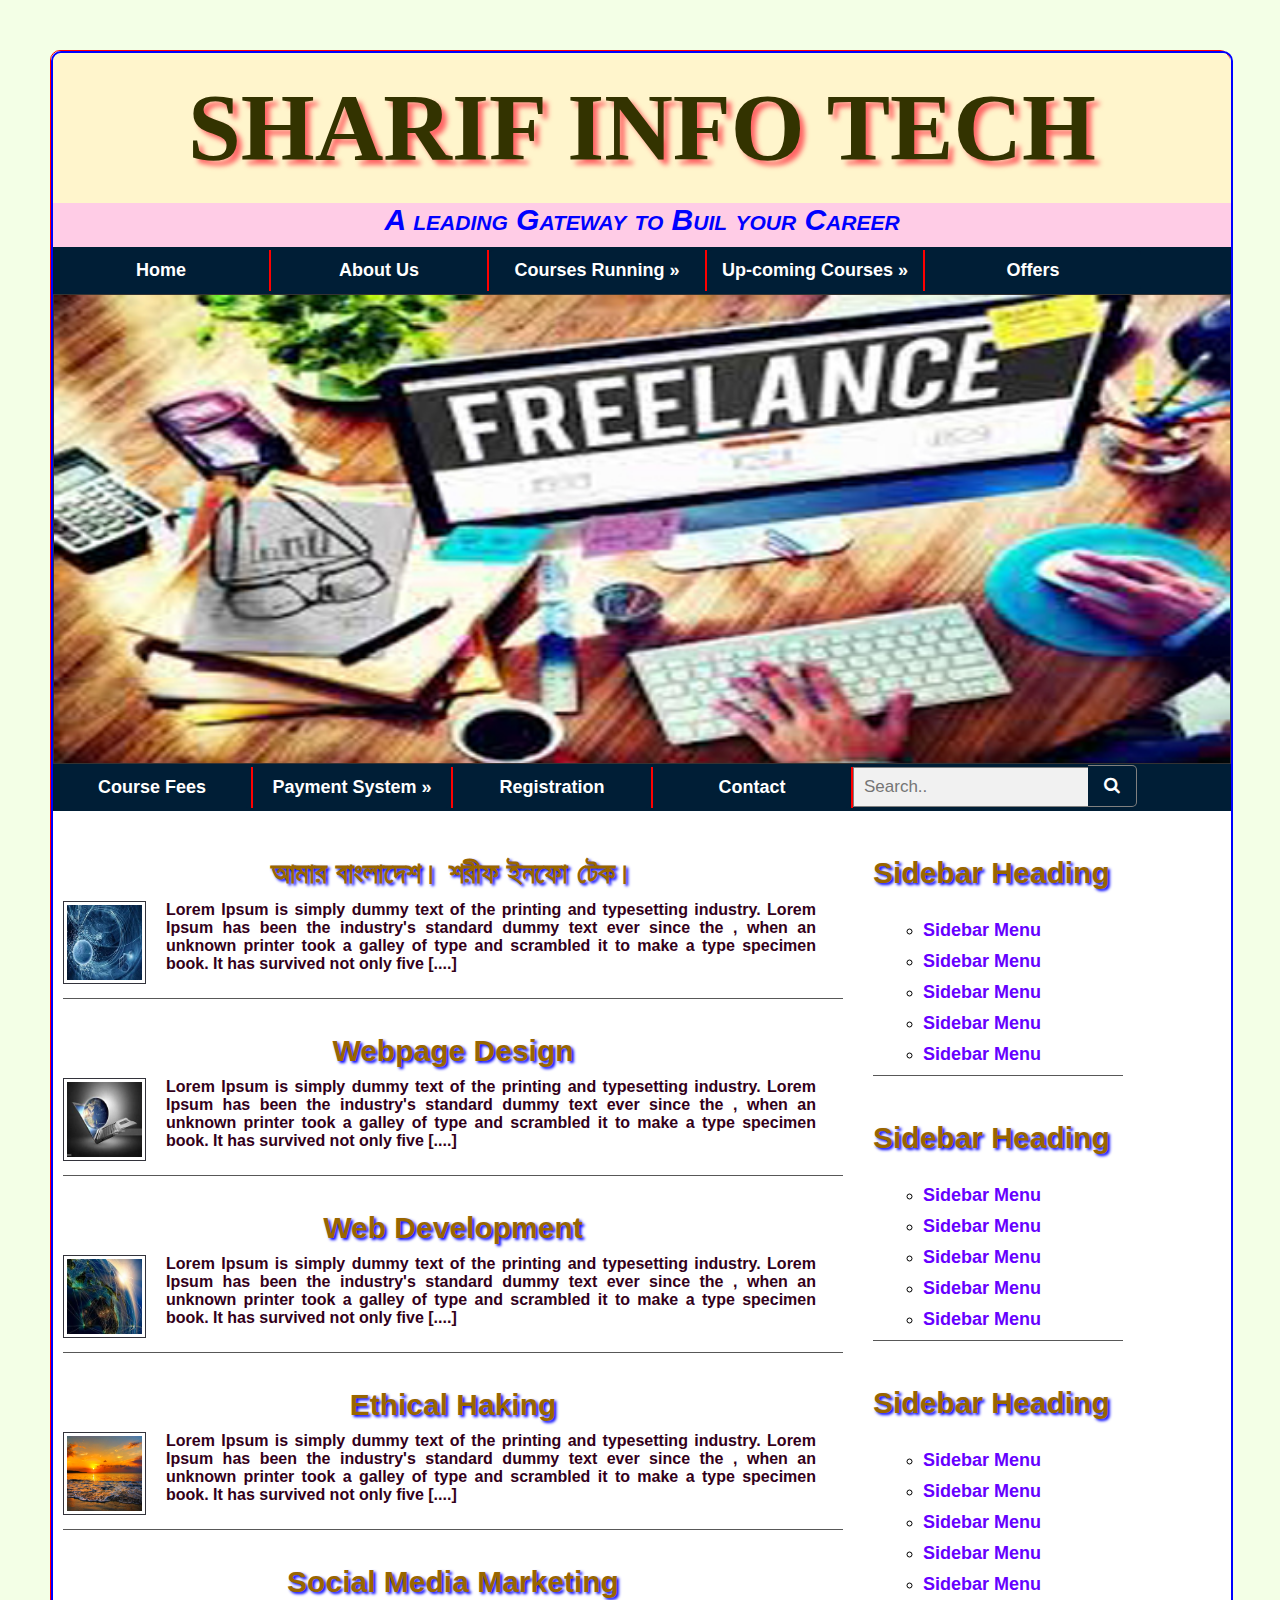
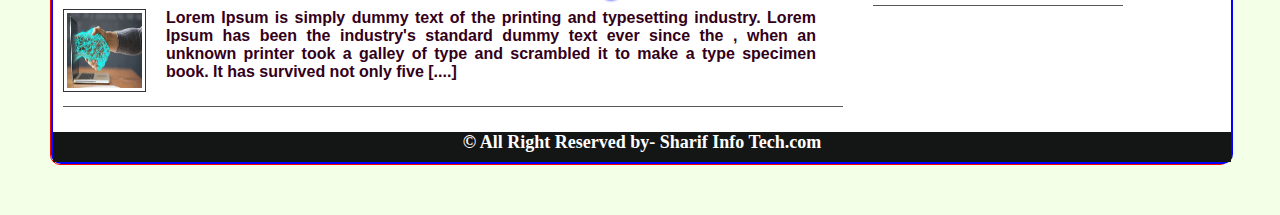
<file: index.html>
<!DOCTYPE html>
<html>
	<head>
	
		<title>Sharif Info Tech-3</title>
		<link rel="icon" href="img/2.png" />
		<link rel="shortcut icon" href="img/2.ico" />
		<link rel="stylesheet" href="themes/default/default.css" type="text/css" media="screen" />
		<link rel="stylesheet" href="themes/light/light.css" type="text/css" media="screen" />
		<link rel="stylesheet" href="themes/dark/dark.css" type="text/css" media="screen" />
		<link rel="stylesheet" href="themes/bar/bar.css" type="text/css" media="screen" />
		<link rel="stylesheet" href="nivo-slider.css" type="text/css" media="screen" />
		<meta charset="UTF-8"/>
		<meta name="viewport" content="width=device-width, initial-scale=1">
		<link rel="stylesheet" href="https://cdnjs.cloudflare.com/ajax/libs/font-awesome/4.7.0/css/font-awesome.min.css">
		<link rel="stylesheet" href="style.css"/>

	</head>
	
	<body>
		
		 <div class="wrapper">
		 
			<header>
				<div Class="header">
					<h1>Sharif Info Tech</h1>
					<p id="subtitle">A leading Gateway to Buil your Career</p>
				</div>
			</header>
			
	<nav>
		<div id="nav">
			<ul>
				<li><a  href="#">Home</a></li>
				<li><a  href="Inside.html">About Us</a></li>
					<!--Drop down Menu-->
				<li><a  href="#">Courses Running &raquo;</a>
					<ul>
						<li><a class="norad"  href="#">Web Design</a></li>
						<li><a  href="#">Graphics Design</a></li>
						<li><a  href="#">Basic Freelancing</a></li>
						<li><a  href="#">Spoken English</a></li>
						<li><a  href="#">Basic English</a></li>
						<li><a  href="#">Academic English</a></li>
					</ul>
				</li>
				
				<li><a  href="#">Up-coming Courses &raquo;</a>
					<ul>
						<li><a  href="#">Etthical Haking</a></li>
						<li><a  href="#">Full Stack Web Development</a></li>
						<!--Sub-Drop down Menu-->
						<li><a  href="#">Social Media Marketing &raquo;</a>
							<ul>
								<li><a  href="#">Facebook </a></li>
								<li><a  href="#">Youtube</a></li>
								<li><a  href="#">LinkedIn</a></li>
								<li><a  href="#">Pinterest</a></li>
								<li><a  href="#">Twitter</a></li>
								<li><a  href="#">Instagram</a></li>
								<li><a  href="#">Tiktok</a></li>
								<li><a  href="#">Google Review</a></li>
							</ul>
						</li>
						<li><a  href="#">SEO</a></li>
						<li><a  href="#">ICT</a></li>
					</ul>
				</li>
				
				<li><a  href="#">Offers</a></li>
				
			</ul>
					
		</div>	
	</nav>
	
			
			
		<div id="wrapper">
			<div class="slider-wrapper theme-bar">
		
				<div id="slider" class="nivoSlider"> 
					<img src="img/freelance/freelancing.jpg" data-thumb="img/freelance/freelancing.jpg" alt="" />
					
					<a href="http://dev7studios.com">
					<img src="img/freelance/global.jpg" data-thumb="img/freelance/global.jpg" alt="" title="This is my caption" /></a> 
					
					<img src="img/51.jpg" data-thumb="img/51.jpeg" alt="" title="This is my caption" /> 
			
					<img src="img/freelance/global-village.jpg" data-thumb="img/freelance/global-village.jpg" alt="" data-transition="slideInLeft" /> 
					
					<img src="img/52.jpg" data-thumb="img/52.jpg" alt="" data-transition="slideInLeft" /> 
			
					<img src="img/freelance/key-globe.jpg" 	data-thumb="img/freelance/key-globe.jpg" alt="" title="#htmlcaption" />
					
					<img src="img/55.jpg" data-thumb="img/55.jpg" alt="" data-transition="slideInLeft" /> 
				
				</div>
			
				<div id="htmlcaption" class="nivo-html-caption">
				<strong>This</strong> is an example of a<em>	HTML</em> caption with <a href="#">a link</a>. 
				</div>
			</div>
		</div>
		
		
	<script src="http://ajax.googleapis.com/ajax/libs/jquery/1.10.2/jquery.min.js"></script> 
			<script type="text/javascript" src="js/jquery.nivo.slider.js"></script> 
			<script type="text/javascript">
			$(window).load(function() {
			$('#slider').nivoSlider();
			});
			</script> 
			<script type="text/javascript">

			var _gaq = _gaq || [];
			_gaq.push(['_setAccount', 'UA-36251023-1']);
			_gaq.push(['_setDomainName', 'jqueryscript.net']);
			_gaq.push(['_trackPageview']);

			(function() {
			var ga = document.createElement('script'); ga.type = 'text/javascript'; ga.async = true;
			ga.src = ('https:' == document.location.protocol ? 'https://ssl' : 'http://www') + '.google-analytics.com/ga.js';
			var s = document.getElementsByTagName('script')[0]; s.parentNode.insertBefore(ga, s);
			})();

			</script>
			
	<nav>
		<div id="under_menu">
			<ul>
				<li><a  href="#">Course Fees</a></li>
				<li><a  href="#">Payment System &raquo;</a>
					<ul>
						<li><a  href="#">Bkash</a></li>
						<li><a  href="#">Nagad</a></li>
						<li><a  href="#">Rocket</a></li>
						<li><a  href="#">Online Bank</a></li>
					</ul>
				</li>
				<li><a  href="#">Registration</a></li>
				<li><a  href="#">Contact</a></li>
				<li>
					<div id="undrmnu_src" >
						<input type="text" placeholder="Search.." name="search"/>
						<button type="submit"><i class="fa fa-search"	></i></button>
					</div>
				</li>
			</ul>
					
		</div>	
	</nav>
	
		
	<div Class="content_wrapper">
		<!-- Google font-->
		<div id="content">
			<article id="main_article_single">
			<h2>আমার বাংলাদেশ। শরীফ ইনফো টেক।</h2>
				<div id="img_wrap">
					<img src="img/1.jpg" alt="" />
					<p>Lorem Ipsum is simply dummy text of the printing and typesetting industry. Lorem Ipsum has been the industry's standard dummy text ever since the , when an unknown printer took a galley of type and scrambled it to make a type specimen book. It has survived not only five [....]</p>
				</div>
			</article><article id="main_article_single">
			<h2>Webpage Design</h2>
				<div id="img_wrap">
					<img src="img/10.jpg" alt="" />
					<p>Lorem Ipsum is simply dummy text of the printing and typesetting industry. Lorem Ipsum has been the industry's standard dummy text ever since the , when an unknown printer took a galley of type and scrambled it to make a type specimen book. It has survived not only five [....]</p>
				</div>
			</article><article id="main_article_single">
			<h2>Web Development</h2>
				<div id="img_wrap">
					<img src="img/3.jpg" alt="" />
					<p>Lorem Ipsum is simply dummy text of the printing and typesetting industry. Lorem Ipsum has been the industry's standard dummy text ever since the , when an unknown printer took a galley of type and scrambled it to make a type specimen book. It has survived not only five [....]</p>
				</div>
			</article><article id="main_article_single">
			<h2>Ethical Haking</h2>
				<div id="img_wrap">
					<img src="img/3.jpeg" alt="" />
					<p>Lorem Ipsum is simply dummy text of the printing and typesetting industry. Lorem Ipsum has been the industry's standard dummy text ever since the , when an unknown printer took a galley of type and scrambled it to make a type specimen book. It has survived not only five [....]</p>
				</div>
			</article><article id="main_article_single">
			<h2>Social Media Marketing</h2>
				<div id="img_wrap">
					<img src="img/25.jpeg" alt="" />
					<p>Lorem Ipsum is simply dummy text of the printing and typesetting industry. Lorem Ipsum has been the industry's standard dummy text ever since the , when an unknown printer took a galley of type and scrambled it to make a type specimen book. It has survived not only five [....]</p>
				</div>
			</article>
		
		
		</div>
		<div id="sidebar">
			<aside id="main_sidebar">
				<h2>Sidebar Heading</h2>
				<ul>
					<li><a href="#">Sidebar Menu</a></li>
					<li><a href="#">Sidebar Menu</a></li>
					<li><a href="#">Sidebar Menu</a></li>
					<li><a href="#">Sidebar Menu</a></li>
					<li><a href="#">Sidebar Menu</a></li>
					
				</ul>	
			</aside>
			<aside id="main_sidebar">
				<h2>Sidebar Heading</h2>
				<ul>
					<li><a href="#">Sidebar Menu</a></li>
					<li><a href="#">Sidebar Menu</a></li>
					<li><a href="#">Sidebar Menu</a></li>
					<li><a href="#">Sidebar Menu</a></li>
					<li><a href="#">Sidebar Menu</a></li>
					
				</ul>	
			</aside>
			<aside id="main_sidebar">
				<h2>Sidebar Heading</h2>
				<ul>
					<li><a href="#">Sidebar Menu</a></li>
					<li><a href="#">Sidebar Menu</a></li>
					<li><a href="#">Sidebar Menu</a></li>
					<li><a href="#">Sidebar Menu</a></li>
					<li><a href="#">Sidebar Menu</a></li>
					
				</ul>	
			</aside>
			
	
		</div>
	</div>	
	<footer>
		<div id="footer">
			<p>&copy; All Right Reserved by- Sharif Info Tech.com </p>
		</div>
	</footer>
	
	</body>
	
</html>
</file>
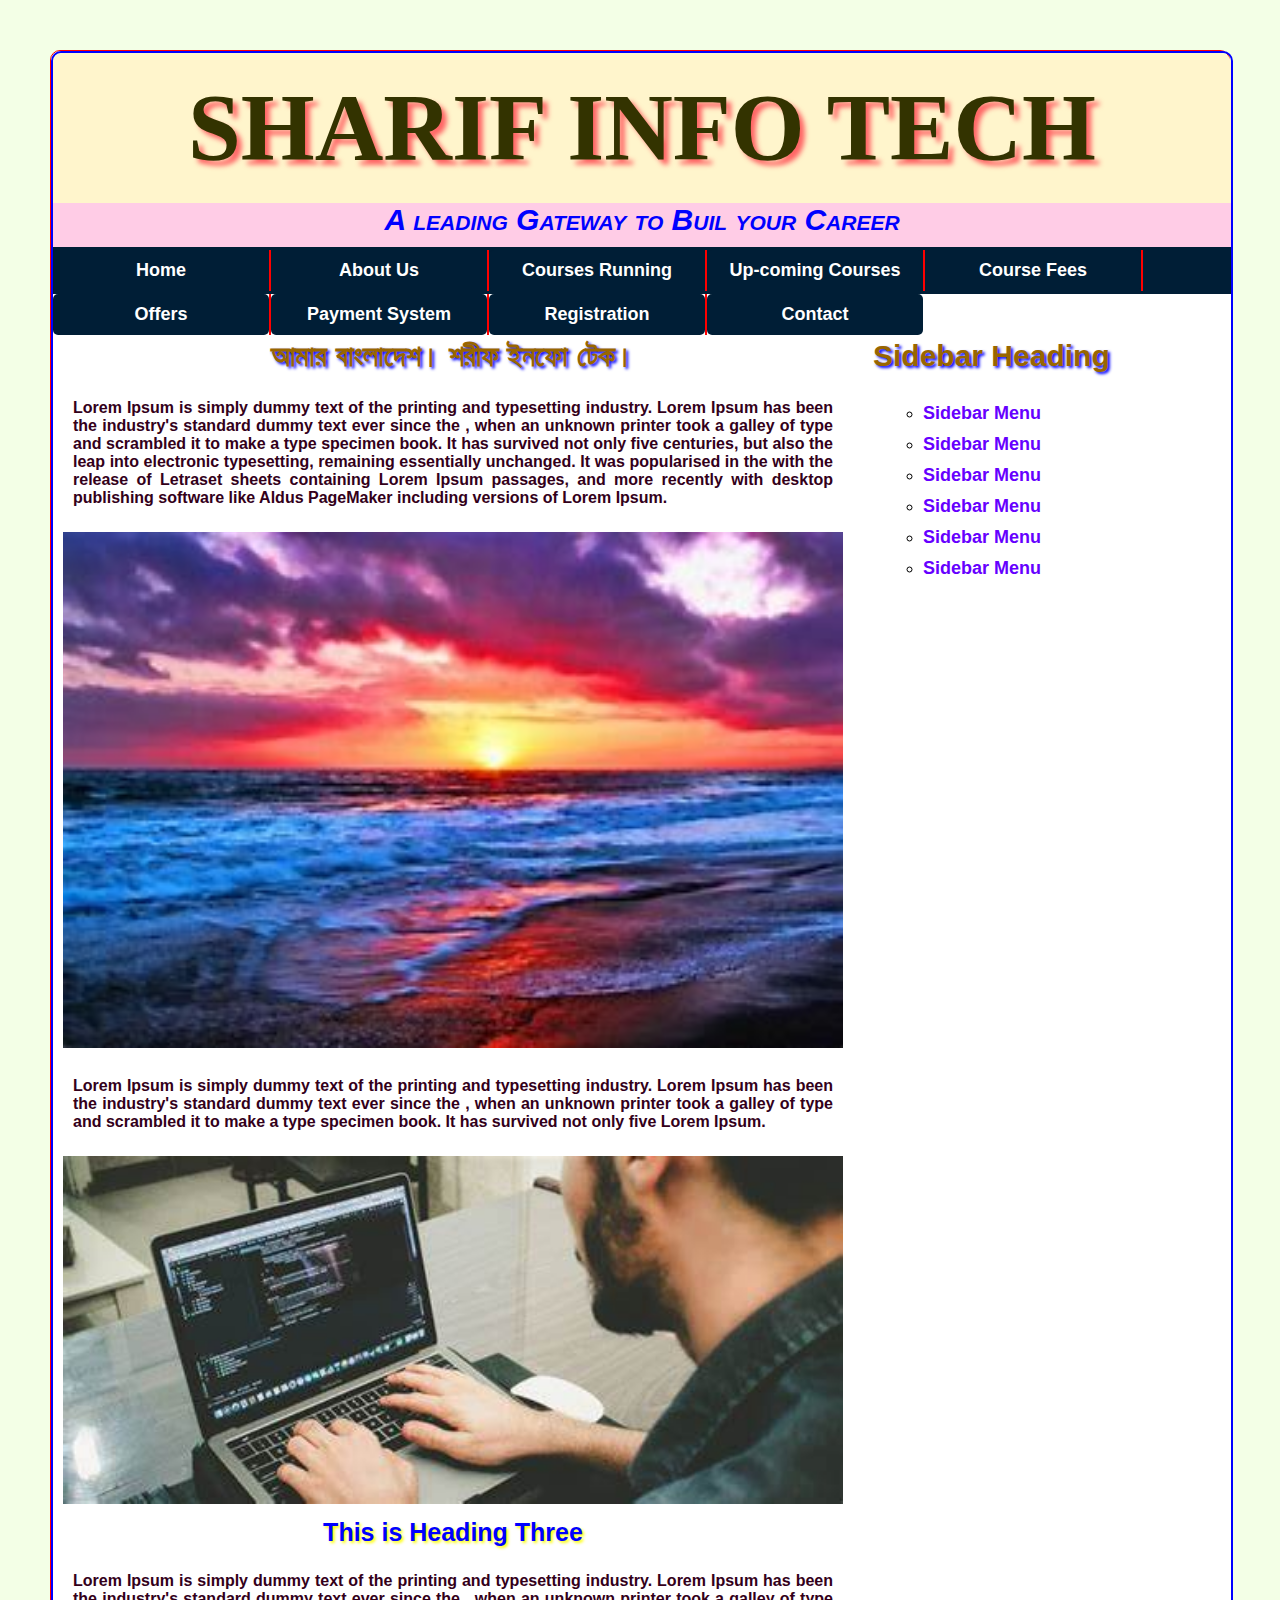
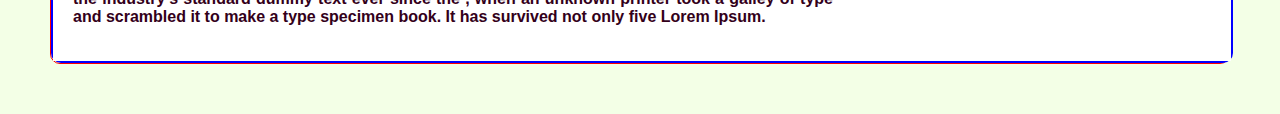
<file: inside.html>
<!DOCTYPE html>
<html>
	<head>
	
		<title>Inside Page</title>
		
		<link rel="stylesheet" href="style.css"/>
		<link rel="stylesheet" href="font/font.css"/>
		<meta charset="UTF-8"/>
		<link rel="icon" href="img/2.png" />
		<link rel="shortcut icon" href="img/2.ico" />
	</head>
	
	<body>
		
		 <div class="wrapper">
		 
			<header>
				<div Class="header">
					<h1>Sharif Info Tech</h1>
					<p id="subtitle">A leading Gateway to Buil your Career</p>
				</div>
			</header>
			
			<nav>
				<div id="nav">
					<ul>
						<li><a  href="Index.html">Home</a></li>
						<li><a  href="#">About Us</a></li>
					<!--Drop down Menu-->
						<li><a  href="#">Courses Running</a>
							<ul>
								<li><a class="norad"  href="#">Web Design</a></li>
								<li><a  href="#">Graphics Design</a></li>
								<li><a  href="#">Basic Freelancing</a></li>
								<li><a  href="#">Spoken English</a></li>
								<li><a  href="#">Basic English</a></li>
								<li><a  href="#">Academic English</a></li>
							</ul>
						</li>
				
						<li><a  href="#">Up-coming Courses</a>
							<ul>
								<li><a  href="#">Etthical Haking</a></li>
								<li><a  href="#">Full Stack Web Development</a></li>
						<!--Sub-Drop down Menu-->
								<li><a  href="#">Social Media Marketing</a>
									<ul>
										<li><a  href="#">Facebook </a></li>
										<li><a  href="#">Youtube</a></li>
										<li><a  href="#">LinkedIn</a></li>
										<li><a  href="#">Pinterest</a></li>
										<li><a  href="#">Twitter</a></li>
										<li><a  href="#">Instagram</a></li>
										<li><a  href="#">Tiktok</a></li>
										<li><a  href="#">Google Review</a></li>
									</ul>
								</li>
								<li><a  href="#">SEO</a></li>
								<li><a  href="#">ICT</a></li>
							</ul>
						</li>
						<li><a  href="#">Course Fees</a></li>
						<li><a  href="#">Offers</a></li>
						<li><a  href="#">Payment System</a>
							<ul>
								<li><a  href="#">Bkash</a></li>
								<li><a  href="#">Nagad</a></li>
								<li><a  href="#">Rocket</a></li>
								<li><a  href="#">Online Bank</a></li>
							</ul>
						</li>
						<li><a  href="#">Registration</a></li>
						<li><a  href="#">Contact</a></li>
					</ul>
					
				</div>	
			</nav>
			
			
		
			
	<div Class="content_wrapper">
		<!-- Google font-->
		<div id="content">
			<article>
			<h2>আমার বাংলাদেশ। শরীফ ইনফো টেক।</h2>
			
				<p>Lorem Ipsum is simply dummy text of the printing and typesetting industry. Lorem Ipsum has been the industry's standard dummy text ever since the , when an unknown printer took a galley of type and scrambled it to make a type specimen book. It has survived not only five centuries, but also the leap into electronic typesetting, remaining essentially unchanged. It was popularised in the  with the release of Letraset sheets containing Lorem Ipsum passages, and more recently with desktop publishing software like Aldus PageMaker including versions of Lorem Ipsum.</p>
				<img src="img/2.jpeg" alt="sunset scene" />
				<p>Lorem Ipsum is simply dummy text of the printing and typesetting industry. Lorem Ipsum has been the industry's standard dummy text ever since the , when an unknown printer took a galley of type and scrambled it to make a type specimen book. It has survived not only five Lorem Ipsum.</p>
				<img src="img/13.jfif" alt="Freelancing" />
				<h3>This is Heading Three</h3>
				
				<p>Lorem Ipsum is simply dummy text of the printing and typesetting industry. Lorem Ipsum has been the industry's standard dummy text ever since the , when an unknown printer took a galley of type and scrambled it to make a type specimen book. It has survived not only five Lorem Ipsum.</p>
			
			</article>
		
		
		</div>
		<div id="sidebar">
			<aside>
				<h2>Sidebar Heading</h2>
				<ul>
					<li><a href="#">Sidebar Menu</a></li>
					<li><a href="#">Sidebar Menu</a></li>
					<li><a href="#">Sidebar Menu</a></li>
					<li><a href="#">Sidebar Menu</a></li>
					<li><a href="#">Sidebar Menu</a></li>
					<li><a href="#">Sidebar Menu</a></li>
				</ul>	
			</aside>
	
		</div>
	</div>	
	
	
	</body>
</file>
<file: themes/default/default.css>
/*
Skin Name: Nivo Slider Default Theme
Skin URI: http://nivo.dev7studios.com
Description: The default skin for the Nivo Slider.
Version: 1.3
Author: Gilbert Pellegrom
Author URI: http://dev7studios.com
Supports Thumbs: true
*/

.theme-default .nivoSlider {
	position:relative;
	background:#fff url(loading.gif) no-repeat 50% 50%;
    margin-bottom:10px;
    -webkit-box-shadow: 0px 1px 5px 0px #4a4a4a;
    -moz-box-shadow: 0px 1px 5px 0px #4a4a4a;
    box-shadow: 0px 1px 5px 0px #4a4a4a;
}
.theme-default .nivoSlider img {
	position:absolute;
	top:0px;
	left:0px;
	display:none;
}
.theme-default .nivoSlider a {
	border:0;
	display:block;
}

.theme-default .nivo-controlNav {
	text-align: center;
	padding: 20px 0;
}
.theme-default .nivo-controlNav a {
	display:inline-block;
	width:22px;
	height:22px;
	background:url(bullets.png) no-repeat;
	text-indent:-9999px;
	border:0;
	margin: 0 2px;
}
.theme-default .nivo-controlNav a.active {
	background-position:0 -22px;
}

.theme-default .nivo-directionNav a {
	display:block;
	width:30px;
	height:30px;
	background:url(arrows.png) no-repeat;
	text-indent:-9999px;
	border:0;
	opacity: 0;
	-webkit-transition: all 200ms ease-in-out;
    -moz-transition: all 200ms ease-in-out;
    -o-transition: all 200ms ease-in-out;
    transition: all 200ms ease-in-out;
}
.theme-default:hover .nivo-directionNav a { opacity: 1; }
.theme-default a.nivo-nextNav {
	background-position:-30px 0;
	right:15px;
}
.theme-default a.nivo-prevNav {
	left:15px;
}

.theme-default .nivo-caption {
    font-family: Helvetica, Arial, sans-serif;
}
.theme-default .nivo-caption a {
    color:#fff;
    border-bottom:1px dotted #fff;
}
.theme-default .nivo-caption a:hover {
    color:#fff;
}

.theme-default .nivo-controlNav.nivo-thumbs-enabled {
	width: 100%;
}
.theme-default .nivo-controlNav.nivo-thumbs-enabled a {
	width: auto;
	height: auto;
	background: none;
	margin-bottom: 5px;
}
.theme-default .nivo-controlNav.nivo-thumbs-enabled img {
	display: block;
	width: 120px;
	height: auto;
}
</file>
<file: themes/light/light.css>
/*
Skin Name: Nivo Slider Light Theme
Skin URI: http://nivo.dev7studios.com
Description: A light skin for the Nivo Slider.
Version: 1.0
Author: Gilbert Pellegrom
Author URI: http://dev7studios.com
Supports Thumbs: true
*/

.theme-light.slider-wrapper {
    background: #fff;
    padding: 10px;
}
.theme-light .nivoSlider {
	position:relative;
	background:#fff url(loading.gif) no-repeat 50% 50%;
    margin-bottom:10px;
    overflow: visible;
}
.theme-light .nivoSlider img {
	position:absolute;
	top:0px;
	left:0px;
	display:none;
}
.theme-light .nivoSlider a {
	border:0;
	display:block;
}

.theme-light .nivo-controlNav {
	text-align: left;
	padding: 0;
	position: relative;
	z-index: 10;
}
.theme-light .nivo-controlNav a {
	display:inline-block;
	width:10px;
	height:10px;
	background:url(bullets.png) no-repeat;
	text-indent:-9999px;
	border:0;
	margin: 0 2px;
}
.theme-light .nivo-controlNav a.active {
	background-position:0 100%;
}

.theme-light .nivo-directionNav a {
	display:block;
	width:30px;
	height:30px;
	background: url(arrows.png) no-repeat;
	text-indent:-9999px;
	border:0;
	top: auto;
	bottom: -36px;
	z-index: 11;
}
.theme-light .nivo-directionNav a:hover {
    background-color: #eee;
    -webkit-border-radius: 2px;
    -moz-border-radius: 2px;
    border-radius: 2px;
}
.theme-light a.nivo-nextNav {
	background-position:160% 50%;
	right:0px;
}
.theme-light a.nivo-prevNav {
    background-position:-60% 50%;
    left: auto;
	right: 35px;
}

.theme-light .nivo-caption {
    font-family: Helvetica, Arial, sans-serif;
}
.theme-light .nivo-caption a {
    color:#fff;
    border-bottom:1px dotted #fff;
}
.theme-light .nivo-caption a:hover {
    color:#fff;
}

.theme-light .nivo-controlNav.nivo-thumbs-enabled {
	width: 80%;
}
.theme-light .nivo-controlNav.nivo-thumbs-enabled a {
	width: auto;
	height: auto;
	background: none;
	margin-bottom: 5px;
}
.theme-light .nivo-controlNav.nivo-thumbs-enabled img {
	display: block;
	width: 120px;
	height: auto;
}
</file>
<file: themes/dark/dark.css>
/*
Skin Name: Nivo Slider Dark Theme
Skin URI: http://nivo.dev7studios.com
Description: A dark skin for the Nivo Slider.
Version: 1.0
Author: Gilbert Pellegrom
Author URI: http://dev7studios.com
Supports Thumbs: true
*/

.theme-dark.slider-wrapper {
    background: #222;
    padding: 10px;
}
.theme-dark .nivoSlider {
	position:relative;
	background:#fff url(loading.gif) no-repeat 50% 50%;
    margin-bottom:10px;
    overflow: visible;
}
.theme-dark .nivoSlider img {
	position:absolute;
	top:0px;
	left:0px;
	display:none;
}
.theme-dark .nivoSlider a {
	border:0;
	display:block;
}

.theme-dark .nivo-controlNav {
	text-align: left;
	padding: 0;
	position: relative;
	z-index: 10;
}
.theme-dark .nivo-controlNav a {
	display:inline-block;
	width:10px;
	height:10px;
	background:url(bullets.png) no-repeat 0 2px;
	text-indent:-9999px;
	border:0;
	margin: 0 2px;
}
.theme-dark .nivo-controlNav a.active {
	background-position:0 100%;
}

.theme-dark .nivo-directionNav a {
	display:block;
	width:30px;
	height:30px;
	background: url(arrows.png) no-repeat;
	text-indent:-9999px;
	border:0;
	top: auto;
	bottom: -36px;
	z-index: 11;
}
.theme-dark .nivo-directionNav a:hover {
    background-color: #333;
    -webkit-border-radius: 2px;
    -moz-border-radius: 2px;
    border-radius: 2px;
}
.theme-dark a.nivo-nextNav {
	background-position:-16px 50%;
	right:0px;
}
.theme-dark a.nivo-prevNav {
    background-position:11px 50%;
    left: auto;
	right: 35px;
}

.theme-dark .nivo-caption {
    font-family: Helvetica, Arial, sans-serif;
}
.theme-dark .nivo-caption a {
    color:#fff;
    border-bottom:1px dotted #fff;
}
.theme-dark .nivo-caption a:hover {
    color:#fff;
}

.theme-dark .nivo-controlNav.nivo-thumbs-enabled {
	width: 80%;
}
.theme-dark .nivo-controlNav.nivo-thumbs-enabled a {
	width: auto;
	height: auto;
	background: none;
	margin-bottom: 5px;
}
.theme-dark .nivo-controlNav.nivo-thumbs-enabled img {
	display: block;
	width: 120px;
	height: auto;
}
</file>
<file: themes/bar/bar.css>
/*
Skin Name: Nivo Slider Bar Theme
Skin URI: http://nivo.dev7studios.com
Description: The bottom bar skin for the Nivo Slider.
Version: 1.0
Author: Gilbert Pellegrom
Author URI: http://dev7studios.com
Supports Thumbs: false
*/

.theme-bar.slider-wrapper {
    position: relative;
    border: 1px solid #333;
    overflow: hidden;
}
.theme-bar .nivoSlider {
	position:relative;
	background:#fff url(loading.gif) no-repeat 50% 50%;
}
.theme-bar .nivoSlider img {
	position:absolute;
	top:0px;
	left:0px;
	display:none;
}
.theme-bar .nivoSlider a {
	border:0;
	display:block;
}

.theme-bar .nivo-controlNav {
    position: absolute;
    left: 0;
    bottom: -41px;
    z-index: 10;
    width: 100%;
    height: 30px;
	text-align: center;
	padding: 5px 0;
	border-top: 1px solid #333;
	background: #333;
    background: -moz-linear-gradient(top,  #565656 0%, #333333 100%); /* FF3.6+ */
    background: -webkit-gradient(linear, left top, left bottom, color-stop(0%,#565656), color-stop(100%,#333333)); /* Chrome,Safari4+ */
    background: -webkit-linear-gradient(top,  #565656 0%,#333333 100%); /* Chrome10+,Safari5.1+ */
    background: -o-linear-gradient(top,  #565656 0%,#333333 100%); /* Opera 11.10+ */
    background: -ms-linear-gradient(top,  #565656 0%,#333333 100%); /* IE10+ */
    background: linear-gradient(to bottom,  #565656 0%,#333333 100%); /* W3C */
    filter: progid:DXImageTransform.Microsoft.gradient( startColorstr='#565656', endColorstr='#333333',GradientType=0 ); /* IE6-9 */
    opacity: 0.5;
    -webkit-transition: all 200ms ease-in-out;
    -moz-transition: all 200ms ease-in-out;
    -o-transition: all 200ms ease-in-out;
    transition: all 200ms ease-in-out;
}
.theme-bar:hover .nivo-controlNav {
    bottom: 0;
    opacity: 1;
}
.theme-bar .nivo-controlNav a {
	display:inline-block;
	width:22px;
	height:22px;
	background:url(bullets.png) no-repeat;
	text-indent:-9999px;
	border:0;
	margin: 5px 2px 0 2px;
}
.theme-bar .nivo-controlNav a.active {
	background-position:0 -22px;
}

.theme-bar .nivo-directionNav a {
	display:block;
	border:0;
	color: #fff;
	text-transform: uppercase;
	top: auto;
	bottom: 10px;
	z-index: 11;
	font-family: "Helvetica Neue", Helvetica, Arial, sans-serif;
	font-size: 13px;
	line-height: 20px;
	opacity: 0.5;
    -webkit-transition: all 200ms ease-in-out;
    -moz-transition: all 200ms ease-in-out;
    -o-transition: all 200ms ease-in-out;
    transition: all 200ms ease-in-out;
}
.theme-bar a.nivo-nextNav { right: -50px; }
.theme-bar a.nivo-prevNav { left: -50px; }
.theme-bar:hover a.nivo-nextNav { 
    right: 15px; 
    opacity: 1;
}
.theme-bar:hover a.nivo-prevNav { 
    left: 15px; 
    opacity: 1;
}
.theme-bar .nivo-directionNav a:hover { color: #ddd; }

.theme-bar .nivo-caption {
    font-family: Helvetica, Arial, sans-serif;
    -webkit-transition: all 200ms ease-in-out;
    -moz-transition: all 200ms ease-in-out;
    -o-transition: all 200ms ease-in-out;
    transition: all 200ms ease-in-out;
}
.theme-bar:hover .nivo-caption {
    bottom: 41px;
}
.theme-bar .nivo-caption a {
    color:#fff;
    border-bottom:1px dotted #fff;
}
.theme-bar .nivo-caption a:hover {
    color:#fff;
}

.theme-bar .nivo-controlNav.nivo-thumbs-enabled {
	width: 100%;
}
.theme-bar .nivo-controlNav.nivo-thumbs-enabled a {
	width: auto;
	height: auto;
	background: none;
	margin-bottom: 5px;
}
.theme-bar .nivo-controlNav.nivo-thumbs-enabled img {
	display: block;
	width: 120px;
	height: auto;
}
</file>
<file: style.css>
*{margin:0;padding:0}

.header h1{
	color:#333300;
	font-family:Arial Black;
	font-size:95px;
	font-weight:bold;
	text-transform:uppercase;
	font-variant:small-caps;
	background-color: #fff5cc;
	text-align:center;
	padding:20px;
	border-radius:10px 10px 0 0;
	text-shadow:5px 5px 5px  
 #ff6666
}
#subtitle{color:#0000ff;
	font-family:arial;
	font-style:italic;
	font-size:30px;
	font-weight:bold;
	padding-bottom:10px;
	font-variant:small-caps;
	background-color:#ffcce6;
	text-align:center;
	}
	
	body{
	margin: 50px;
	border-radius:10px;
	border:1px solid red;
	background-color:   #f3ffe6
}

.wrapper{
		width:100%;
		margin:0 auto;
		border:2px solid blue;
		border-radius:10px
	}
img{width:100%
	}
#nav{
	background-color:#001E36;
	width:100%;
	height:47px;
	float:left;
	
}
#nav ul{ padding:0;
	margin-top:0;
	
	list-style-type:none;
	margin:0 auto;
	min-height:43px;
}

#nav ul li:last-child{border-right:none}

#nav ul li a{
	text-decoration:none;
	color: #fff;
	font-family:arial;
	font-size:18px;
	font-weight:bold;
	background:#001E36;
	padding:10px 11.5px;
	transition:all 1s ease;
	display:block;
	border-radius:5px;
	width:193px;
	text-align:center;
	
	
}
#nav ul li a:hover{color:blue;
			background:#ffff00;		
}

#nav ul li{
	margin-top:3px;
	float:left;
	border-right:2px solid red;
	position:relative
}
#nav ul li ul{
	
	list-style-type:none;
	left:-9999px;
	position:absolute;
	padding:0;
	transition:.4s;	
	z-index:999;
}
#nav ul li:hover ul
{
	left:0;
	
	}

#nav ul li ul li{
	border-bottom:2px solid red;
	border-top:2px solid blue;
	border-right:none;
	float:none;
	width:193px;
	border-radius:none;
	position:relative;
	
}
#nav ul li ul li ul{
	position:absolute;
	top:-999999px
}
#nav ul li ul li ul li{
	margin-left:30px;
}
#nav ul li ul li ul li a{
	width:193px;
}
#nav ul li ul li:hover ul{
	top:0;
	left:193px;}
	
	
#under_menu{
	background-color:#001E36;
	width:100%;
	height:47px;
	float:left;
	
}
#under_menu ul{ padding:0;
	margin-top:0;
	
	list-style-type:none;
	margin:0 auto;
	min-height:43px;
}


#under_menu ul li:last-child{border-right:none}

#under_menu ul li a{
	text-decoration:none;
	color: #fff;
	font-family:arial;
	font-size:18px;
	font-weight:bold;
	background:#001E36;
	padding:10px 11.5px;
	transition:all 1s ease;
	display:block;
	border-radius:5px;
	width:175px;
	text-align:center;
	
	
}
#under_menu ul li a:hover{color:blue;
			background:#ffff00;		
}

#under_menu ul li{
	margin-top:3px;
	float:left;
	border-right:2px solid red;
	position:relative
}
#under_menu ul li ul{
	list-style-type:none;
	left:-9999px;
	position:absolute;
	padding:0;
	transition:.4s;	
	z-index:999;
}
#under_menu ul li:hover ul
{
	left:0;
	
	}

#under_menu ul li ul li{
	border-bottom:2px solid red;
	border-top:2px solid blue;
	border-right:none;
	float:none;
	width:175px;
	border-radius:none;
	position:relative
}
#under_menu ul li ul li ul{
	position:absolute;
	top:-999999px
}
#under_menu ul li ul li:hover ul{
	top:0;
	left:175px;
    box-sizing: border-box;}
}
#undrmnu_src{
	float:right;
	padding-top:0;
	margin-top:25px;
	margin-bottom:30px;
	position:relative
	
}
#undrmnu_src input[type=text] {
  padding: 10px;
  font-size: 17px;
  border: 1px solid grey;
  float: left;
  width: 245px;
  height:40px;
  background: #f1f1f1;
  box-sizing: border-box;
  font-family: Arial;
  -webkit-box-sizing:border-box;
  z-index:20;
  position:relative;
}

#undrmnu_src button[type=submit] {
  float: right;
  width: 20%;
  padding: 10px;
  background: url(img/35.jpeg) no repeat;
  color:  white;
  font-size: 17px;
  border: 1px solid grey;
  border-left: none;
  cursor: pointer;
  position:absolute;
  z-index:30;
  left:235px;
  top:-2px;
  background-color:#001E36;
  border-radius:0 5px 5px 0;
}

#undrmnu_src button:hover {
  background: #0b7dda;
}


.nivoSlider{
	width:100%
}
.nivo-caption{
	margin-bottom:20px
	
}
.content_wrapper{
	background-color:#fff;
	padding:10px;
	overflow:hidden
}
#content{
	width:780px;
	float:left;
	margin-right:30px;
	margin-top:15px
	
}
#content h2{
	font-family:Arial;
	color: #996600;
	text-align:center;
	font-weight:bold;
	font-size:30px;
	text-shadow:2px 2px 3px blue;
	margin-top:20px
	}
#content h3{
	font-family:Arial;
	color:blue;
	text-align:center;
	font-weight:bold;
	font-size:25px;
	text-shadow:2px 2px 3px yellow;
	margin-top:10px
	}
#content p{
	color:#33001a;
	text-align:justify;
	/*font-family: CarandaPersonalUse-qLOq;*/
	font-family: Arial;
	font-weight:bold;
	font-size:16px;
	margin:25px 10px
	}
#sidebar {
	width:250px;
	
	float:left;
	margin-top:15px;
	
}
#sidebar h2{
	font-family:Arial;
	color:#996600;
	text-align:center;
	font-weight:bold;
	font-size:30px;
	text-shadow:2px 2px 3px blue;
	margin-top:20px;
	float:left;
	}
#sidebar ul{
	list-style-type:circle;
	text-align:justify;
	margin-left:50px;
	margin-top:20px;
	float:left
}
#sidebar ul a{
	text-decoration:none;
	display:block;
	color: #6600ff;
	text-align:center;
	font-weight:bold;
	font-size:18px;
	font-family:Arial;
	margin:10px 0
}
#main_article_single{
	margin-bottom:15px;
	border-bottom:1px solid #585858;
	overflow:hidden
}
#img_wrap{
	margin-top:10px
}
#img_wrap img{
	width:75px;
	height:75px;
	border:1px solid #33333B;
	padding:3px;
	margin-right:10px;
	float:left;
	
}
#img_wrap p{
	width:650px;
	margin-top:0;
	float:left;
	
}
#main_sidebar{
	margin-bottom:25px;
	border-bottom:1px solid #585858;
	overflow:hidden
}
#footer{
	width:100%;
	height:30px;
	background-color:#141515;
}
#footer p{
	color:white;
	font-family:Arial Black;
	font-size:18px;
	font-weight:bold;
	text-align:center;
}
</file>
<file: font/font.css>
@font-face{
	font-family:"CarandaPersonalUse-qLOq";
	src:url("../font/CarandaPersonalUse-qLOq.ttf") format("truetype")
}
@font-face{
	font-family:"Kalpana ANSI";
	src:url("../font/Kalpana ANSI.ttf") 
	format("truetype")
}
</file>
